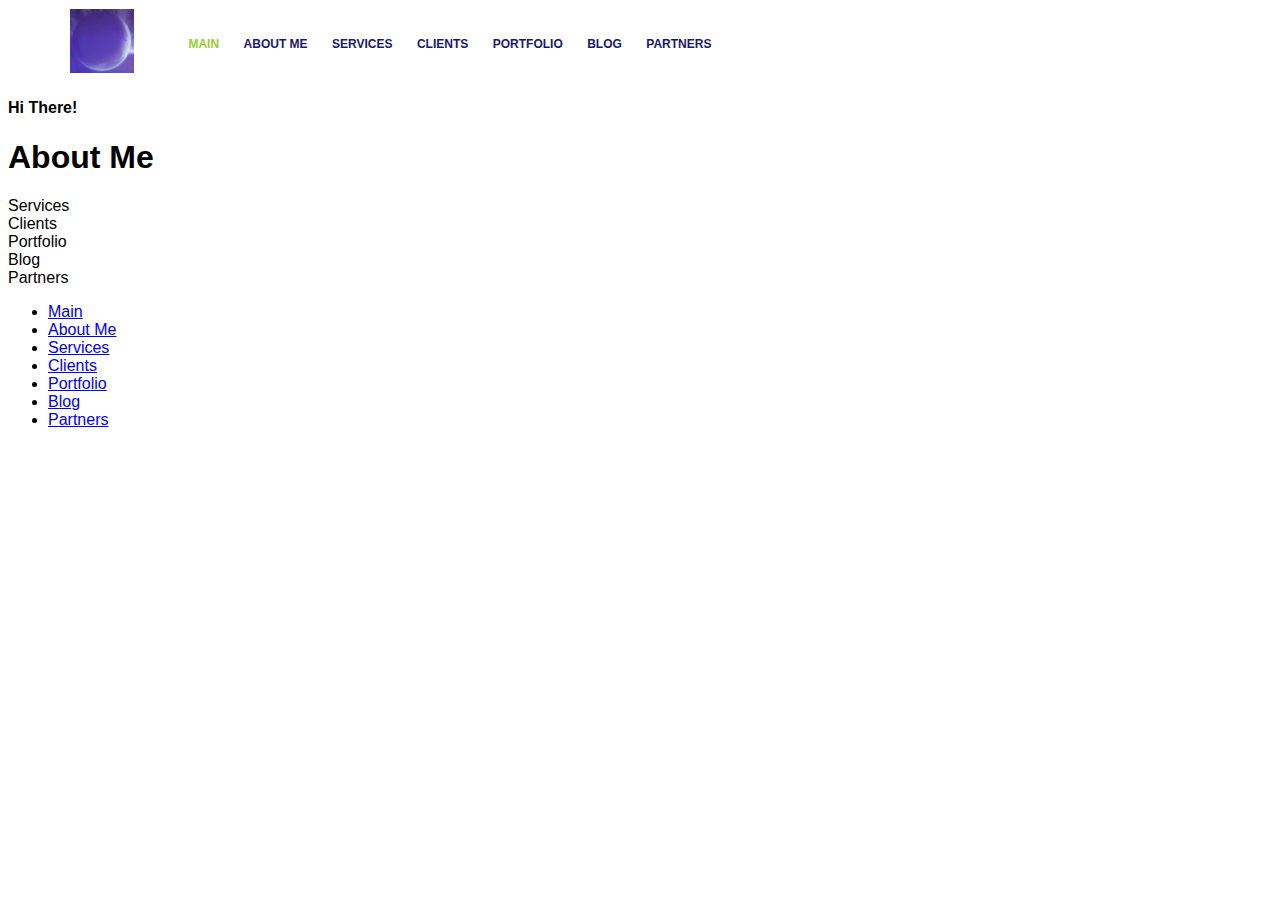
<file: PORTFOLIO/index.html>
<!DOCTYPE html>
<html>
    <head>
        <title>My Portfolio</title>
        <link rel="stylesheet" href="index.css">
    </head>
    <body>
        <!-- header section -->
        <div class="header-container">
            <header class="main-header">
                <div class="main-header__brand">
                    <a href="index.html">
                        <img src="images/High_resolution_wallpaper_background_ID_77700629153 (copy).jpg" alt="Image">
                    </a>
                </div>
                <nav class="main-navigation">
                    <ul class="main-navigation__items">
                        <li class="main-navigation__item active">
                            <a href="#">Main</a>
                        </li>
    
                        <li class="main-navigation__item">
                            <a href="#">About Me</a>
                        </li>
    
                        <li class="main-navigation__item">
                            <a href="#">Services</a>
                        </li>
    
                        <li class="main-navigation__item">
                            <a href="#">Clients</a>
                        </li>
    
                        <li class="main-navigation__item">
                            <a href="#">Portfolio</a>
                        </li>
    
                        <li class="main-navigation__item">
                            <a href="#">Blog</a>
                        </li>
    
                        <li class="main-navigation__item">
                            <a href="#">Partners</a>
                        </li>
                    </ul>
                </nav>
            </header>
        </div>
        <!-- /header section -->

        <!-- main section -->
        <section id="main-section">
            <div>
                <h4 class="main-section__welcome">Hi There!</h4>
                <h1 class="main-section__

        <!-- about-me -->
        <section id="about-me">
            About Me
        </section>
        <!-- /about-me -->


        <!-- Services -->
        <section id="services">
            Services
        </section>
        <!-- /Services -->


        <!-- Clients -->
        <section id="clients">
            Clients
        </section>
        <!-- /Clients -->


        <!-- Portfolio -->
        <section id="portfolio">
            Portfolio
        </section>
        <!-- /Portfolio -->


        <!-- Blog -->
        <section id="blog">
            Blog
        </section>
        <!-- /Blog -->


        <!-- Partners -->
        <section id="partners">
            Partners
        </section>
        <!-- /Partners -->
        
        <!-- footer section -->
        <footer>
            <nav class="footer-navigation">
                <ul class="footer-navigation__items">
                    <li class="footer-navigation__item">
                        <a href="#">Main</a>
                    </li>

                    <li class="footer-navigation__item">
                        <a href="#">About Me</a>
                    </li>

                    <li class="footer-navigation__item">
                        <a href="#">Services</a>
                    </li>

                    <li class="footer-navigation__item">
                        <a href="#">Clients</a>
                    </li>

                    <li class="footer-navigation__item">
                        <a href="#">Portfolio</a>
                    </li>

                    <li class="footer-navigation__item">
                        <a href="#">Blog</a>
                    </li>

                    <li class="footer-navigation__item">
                        <a href="#">Partners</a>
                    </li>
                </ul>
            </nav>
        </footer>
        <!-- /footer section -->

        
    </body>
</html>
</file>
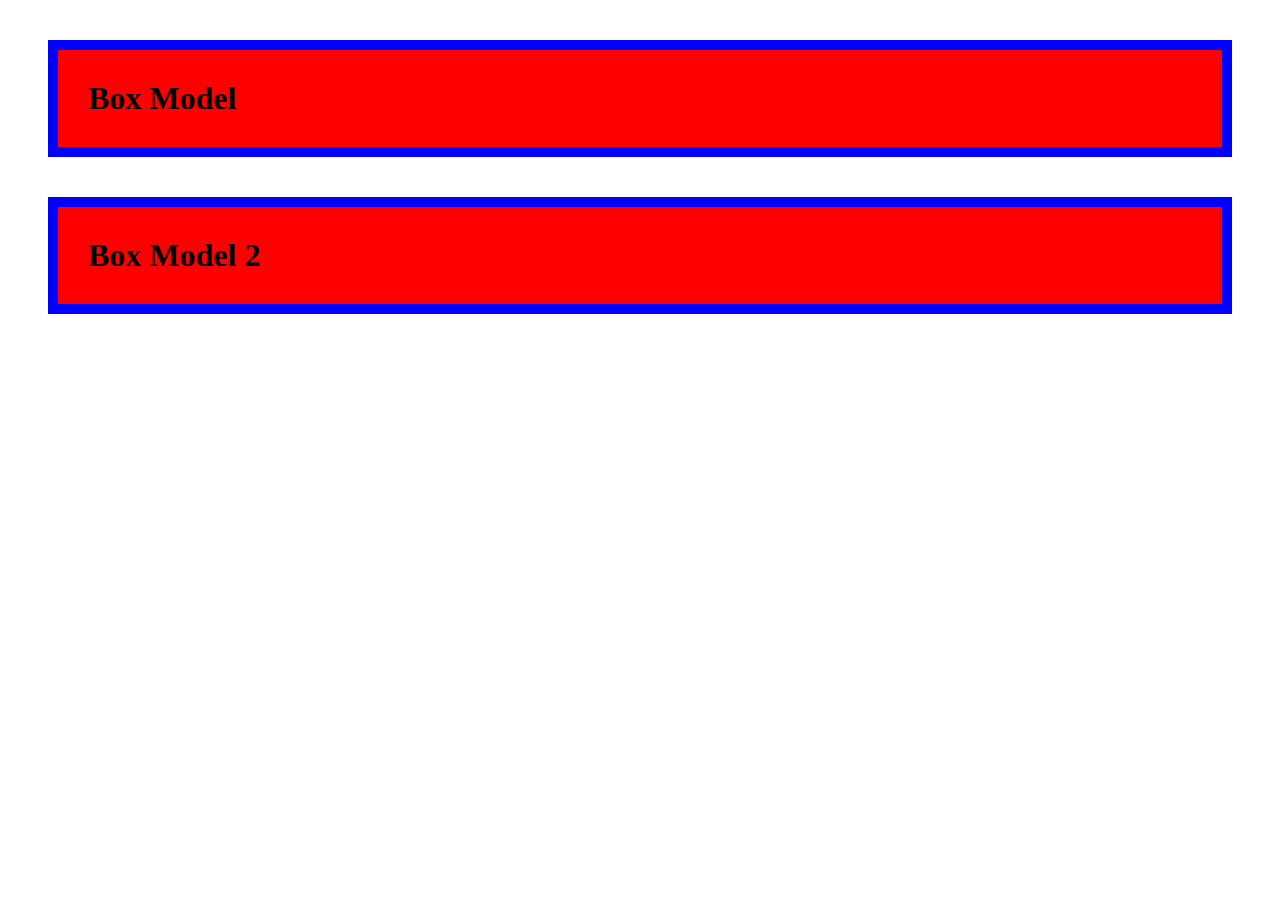
<file: box_model-padding-border-margin.html>
<!DOCTYPE html>
<html>
    <head lang="en">
        <title>Box Model</title>
        <link rel="stylesheet" href="./css/box_model-padding-border-margin.css">
    </head>
    <body>
        <h1>Box Model</h1>
        <h1>Box Model 2</h1>
    </body>

</html>
</file>
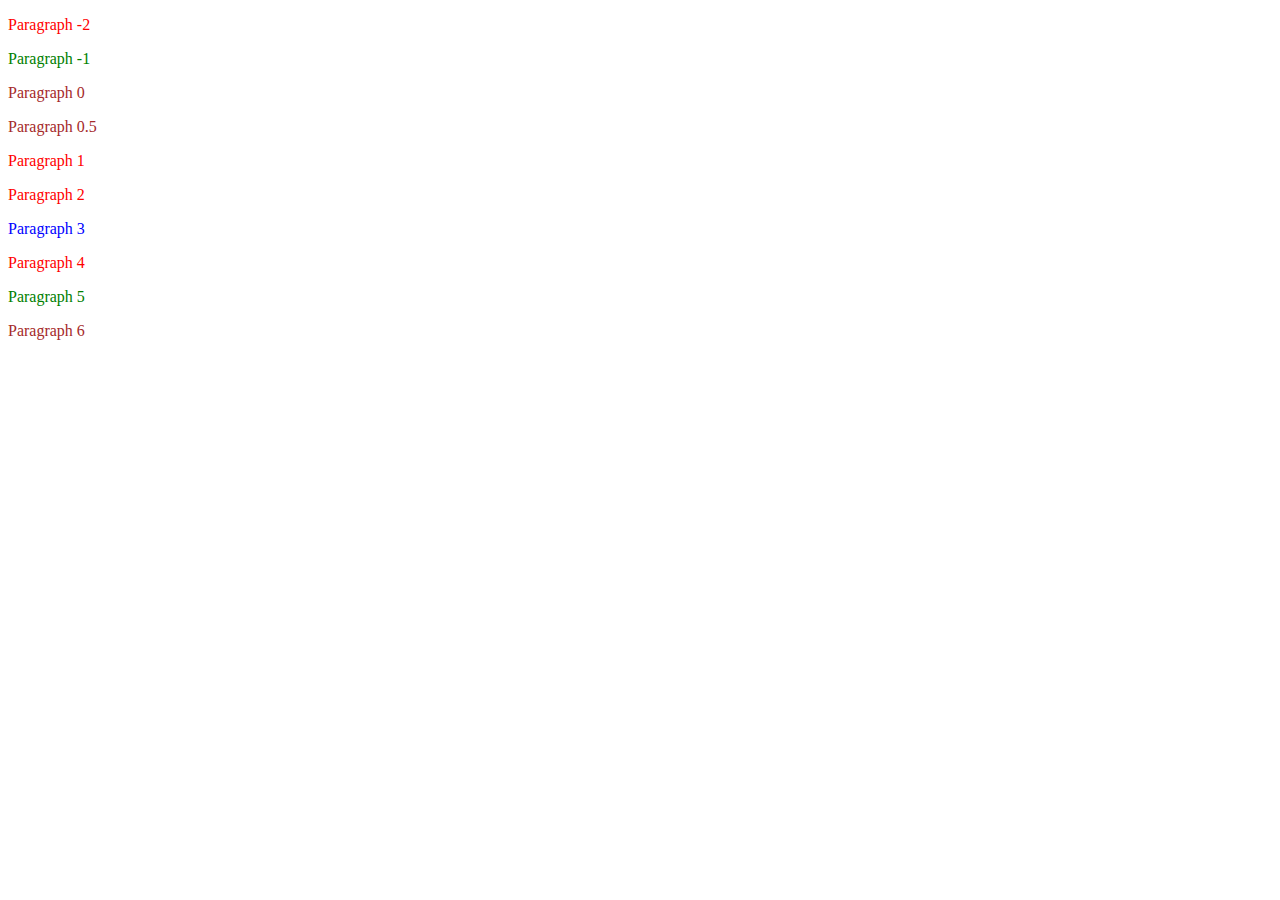
<file: combinators.html>
<!DOCTYPE html>
<html>
    <head>
        <title>Combinators</title>
        <link rel="stylesheet" href="./css/combinators.css">
    </head>
    <body>
        <div>
            <p>Paragraph -2 </p>
        </div>
        <p>Paragraph -1</p>
        <p>Paragraph 0</p>
        <p>Paragraph 0.5</p>
        <div>
            <p>Paragraph 1</p>
            <p>Paragraph 2</p>
            <section>
                <p>Paragraph 3</p>
            </section>
            <p>Paragraph 4</p>
        </div>
        <p>Paragraph 5</p>
        <p>Paragraph 6</p>

    </body>

</html>
</file>
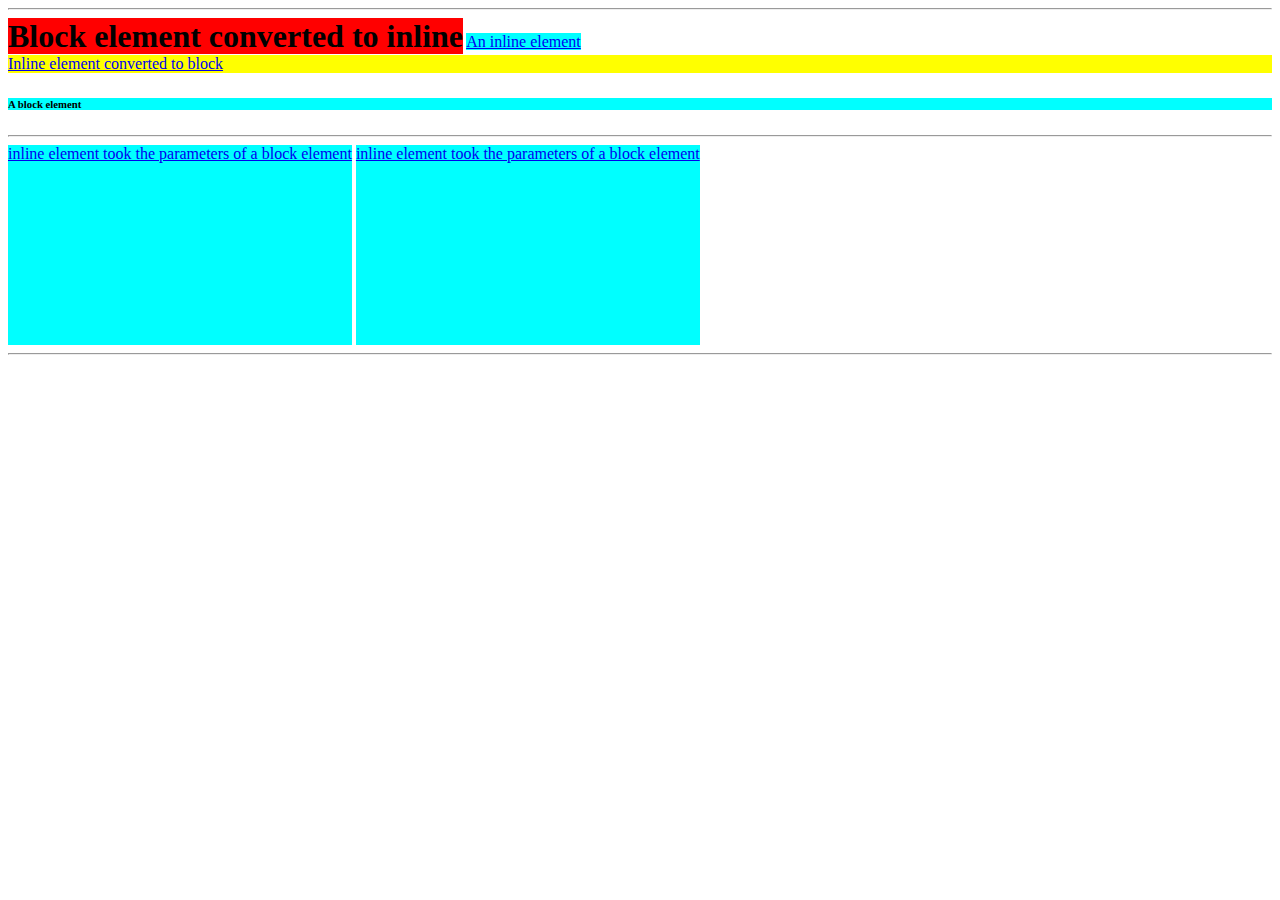
<file: display-inline-block-inline_block-none.html>
<!DOCTYPE html>
<html>
    <head>
        <title>Display</title>
        <link rel="stylesheet" href="./css/display-inline-block-inline_block-none.css">
    </head>
    <body>
        <hr>
        <h1 class="to-inline">Block element converted to inline</h1>
        <a href="#">An inline element</a>
        <a href="#" class="to-block">Inline element converted to block</a>
        <h6>A block element</h6>

        <hr>
        <a href="#" class="to-inline-block">inline element took the parameters of a block element</a>
        <a href="#" class="to-inline-block">inline element took the parameters of a block element</a>
        <hr>
        <h1 class="to-none ">converted to an invisible element</h1>

    </body>
</html>
</file>
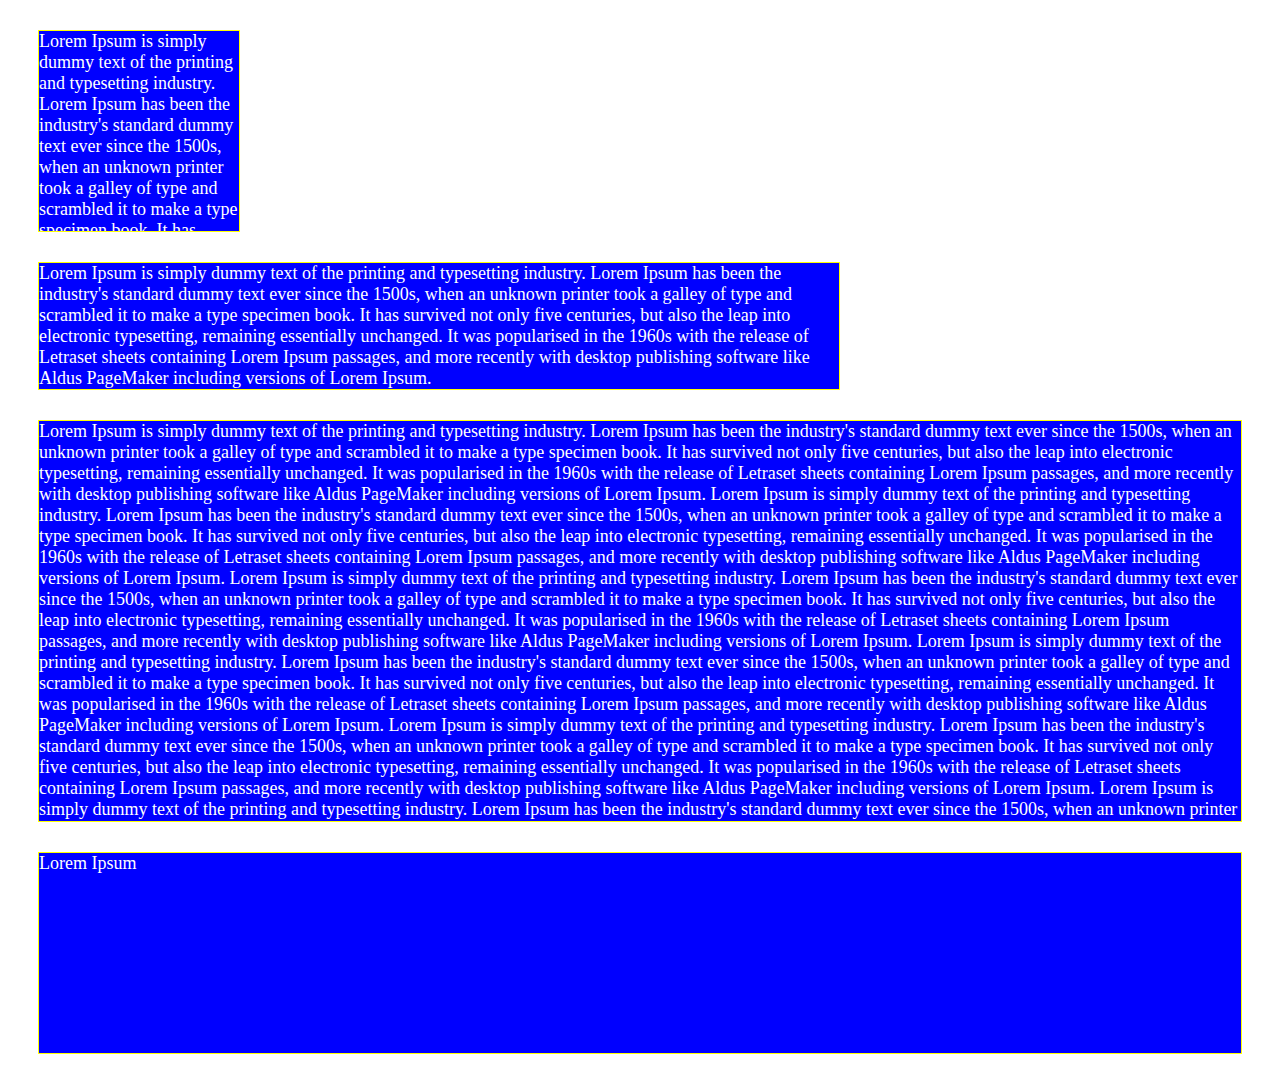
<file: height-width-max-min.html>
<!DOCTYPE html>
<html>
    <head>
        <title>Width Height Max Min </title>
        <link rel="stylesheet" href="./css/heigth-width-max-min.css">
    </head>
    <body>
        <div class="div1">Lorem Ipsum is simply dummy text of the printing and typesetting industry. Lorem Ipsum has been the industry's standard dummy text ever since the 1500s, when an unknown printer took a galley of type and scrambled it to make a type specimen book. It has survived not only five centuries, but also the leap into electronic typesetting, remaining essentially unchanged. It was popularised in the 1960s with the release of Letraset sheets containing Lorem Ipsum passages, and more recently with desktop publishing software like Aldus PageMaker including versions of Lorem Ipsum.</div>
        <div class="div2">Lorem Ipsum is simply dummy text of the printing and typesetting industry. Lorem Ipsum has been the industry's standard dummy text ever since the 1500s, when an unknown printer took a galley of type and scrambled it to make a type specimen book. It has survived not only five centuries, but also the leap into electronic typesetting, remaining essentially unchanged. It was popularised in the 1960s with the release of Letraset sheets containing Lorem Ipsum passages, and more recently with desktop publishing software like Aldus PageMaker including versions of Lorem Ipsum.</div>
        <div class="div3">Lorem Ipsum is simply dummy text of the printing and typesetting industry. Lorem Ipsum has been the industry's standard dummy text ever since the 1500s, when an unknown printer took a galley of type and scrambled it to make a type specimen book. It has survived not only five centuries, but also the leap into electronic typesetting, remaining essentially unchanged. It was popularised in the 1960s with the release of Letraset sheets containing Lorem Ipsum passages, and more recently with desktop publishing software like Aldus PageMaker including versions of Lorem Ipsum. Lorem Ipsum is simply dummy text of the printing and typesetting industry. Lorem Ipsum has been the industry's standard dummy text ever since the 1500s, when an unknown printer took a galley of type and scrambled it to make a type specimen book. It has survived not only five centuries, but also the leap into electronic typesetting, remaining essentially unchanged. It was popularised in the 1960s with the release of Letraset sheets containing Lorem Ipsum passages, and more recently with desktop publishing software like Aldus PageMaker including versions of Lorem Ipsum. Lorem Ipsum is simply dummy text of the printing and typesetting industry. Lorem Ipsum has been the industry's standard dummy text ever since the 1500s, when an unknown printer took a galley of type and scrambled it to make a type specimen book. It has survived not only five centuries, but also the leap into electronic typesetting, remaining essentially unchanged. It was popularised in the 1960s with the release of Letraset sheets containing Lorem Ipsum passages, and more recently with desktop publishing software like Aldus PageMaker including versions of Lorem Ipsum. Lorem Ipsum is simply dummy text of the printing and typesetting industry. Lorem Ipsum has been the industry's standard dummy text ever since the 1500s, when an unknown printer took a galley of type and scrambled it to make a type specimen book. It has survived not only five centuries, but also the leap into electronic typesetting, remaining essentially unchanged. It was popularised in the 1960s with the release of Letraset sheets containing Lorem Ipsum passages, and more recently with desktop publishing software like Aldus PageMaker including versions of Lorem Ipsum. Lorem Ipsum is simply dummy text of the printing and typesetting industry. Lorem Ipsum has been the industry's standard dummy text ever since the 1500s, when an unknown printer took a galley of type and scrambled it to make a type specimen book. It has survived not only five centuries, but also the leap into electronic typesetting, remaining essentially unchanged. It was popularised in the 1960s with the release of Letraset sheets containing Lorem Ipsum passages, and more recently with desktop publishing software like Aldus PageMaker including versions of Lorem Ipsum. Lorem Ipsum is simply dummy text of the printing and typesetting industry. Lorem Ipsum has been the industry's standard dummy text ever since the 1500s, when an unknown printer took a galley of type and scrambled it to make a type specimen book. It has survived not only five centuries, but also the leap into electronic typesetting, remaining essentially unchanged. It was popularised in the 1960s with the release of Letraset sheets containing Lorem Ipsum passages, and more recently with desktop publishing software like Aldus PageMaker including versions of Lorem Ipsum. Lorem Ipsum is simply dummy text of the printing and typesetting industry. Lorem Ipsum has been the industry's standard dummy text ever since the 1500s, when an unknown printer took a galley of type and scrambled it to make a type specimen book. It has survived not only five centuries, but also the leap into electronic typesetting, remaining essentially unchanged. It was popularised in the 1960s with the release of Letraset sheets containing Lorem Ipsum passages, and more recently with desktop publishing software like Aldus PageMaker including versions of Lorem Ipsum. Lorem Ipsum is simply dummy text of the printing and typesetting industry. Lorem Ipsum has been the industry's standard dummy text ever since the 1500s, when an unknown printer took a galley of type and scrambled it to make a type specimen book. It has survived not only five centuries, but also the leap into electronic typesetting, remaining essentially unchanged. It was popularised in the 1960s with the release of Letraset sheets containing Lorem Ipsum passages, and more recently with desktop publishing software like Aldus PageMaker including versions of Lorem Ipsum. Lorem Ipsum is simply dummy text of the printing and typesetting industry. Lorem Ipsum has been the industry's standard dummy text ever since the 1500s, when an unknown printer took a galley of type and scrambled it to make a type specimen book. It has survived not only five centuries, but also the leap into electronic typesetting, remaining essentially unchanged. It was popularised in the 1960s with the release of Letraset sheets containing Lorem Ipsum passages, and more recently with desktop publishing software like Aldus PageMaker including versions of Lorem Ipsum. Lorem Ipsum is simply dummy text of the printing and typesetting industry. Lorem Ipsum has been the industry's standard dummy text ever since the 1500s, when an unknown printer took a galley of type and scrambled it to make a type specimen book. It has survived not only five centuries, but also the leap into electronic typesetting, remaining essentially unchanged. It was popularised in the 1960s with the release of Letraset sheets containing Lorem Ipsum passages, and more recently with desktop publishing software like Aldus PageMaker including versions of Lorem Ipsum.Lorem Ipsum is simply dummy text of the printing and typesetting industry. Lorem Ipsum has been the industry's standard dummy text ever since the 1500s, when an unknown printer took a galley of type and scrambled it to make a type specimen book. It has survived not only five centuries, but also the leap into electronic typesetting, remaining essentially unchanged. It was popularised in the 1960s with the release of Letraset sheets containing Lorem Ipsum passages, and more recently with desktop publishing software like Aldus PageMaker including versions of Lorem Ipsum.Lorem Ipsum is simply dummy text of the printing and typesetting industry. Lorem Ipsum has been the industry's standard dummy text ever since the 1500s, when an unknown printer took a galley of type and scrambled it to make a type specimen book. It has survived not only five centuries, but also the leap into electronic typesetting, remaining essentially unchanged. It was popularised in the 1960s with the release of Letraset sheets containing Lorem Ipsum passages, and more recently with desktop publishing software like Aldus PageMaker including versions of Lorem Ipsum.Lorem Ipsum is simply dummy text of the printing and typesetting industry. Lorem Ipsum has been the industry's standard dummy text ever since the 1500s, when an unknown printer took a galley of type and scrambled it to make a type specimen book. It has survived not only five centuries, but also the leap into electronic typesetting, remaining essentially unchanged. It was popularised in the 1960s with the release of Letraset sheets containing Lorem Ipsum passages, and more recently with desktop publishing software like Aldus PageMaker including versions of Lorem Ipsum.Lorem Ipsum is simply dummy text of the printing and typesetting industry. Lorem Ipsum has been the industry's standard dummy text ever since the 1500s, when an unknown printer took a galley of type and scrambled it to make a type specimen book. It has survived not only five centuries, but also the leap into electronic typesetting, remaining essentially unchanged. It was popularised in the 1960s with the release of Letraset sheets containing Lorem Ipsum passages, and more recently with desktop publishing software like Aldus PageMaker including versions of Lorem Ipsum.Lorem Ipsum is simply dummy text of the printing and typesetting industry. Lorem Ipsum has been the industry's standard dummy text ever since the 1500s, when an unknown printer took a galley of type and scrambled it to make a type specimen book. It has survived not only five centuries, but also the leap into electronic typesetting, remaining essentially unchanged. It was popularised in the 1960s with the release of Letraset sheets containing Lorem Ipsum passages, and more recently with desktop publishing software like Aldus PageMaker including versions of Lorem Ipsum.</div>
        <div class="div4">Lorem Ipsum</div>
    </body>
</html>
</file>
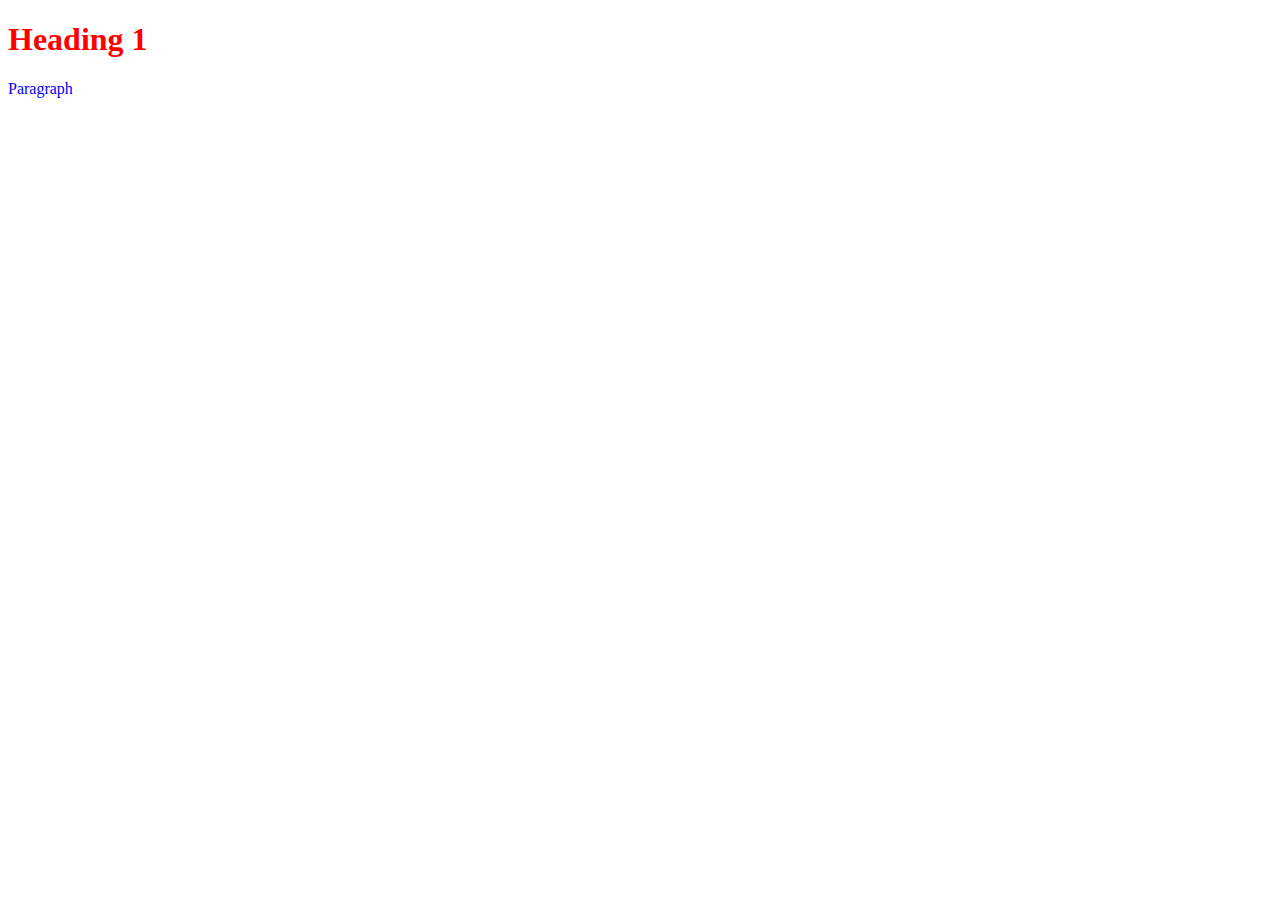
<file: inheritance.html>
<!DOCTYPE html>
<html>
    <head>
        <title>Inheritance</title>
        <link rel="stylesheet" href="./css/inheritance.css">
    </head>
    <body>
        <div>
            <h1>Heading 1</h1>
            <p>Paragraph</p>
        </div>
    </body>
</html>
</file>
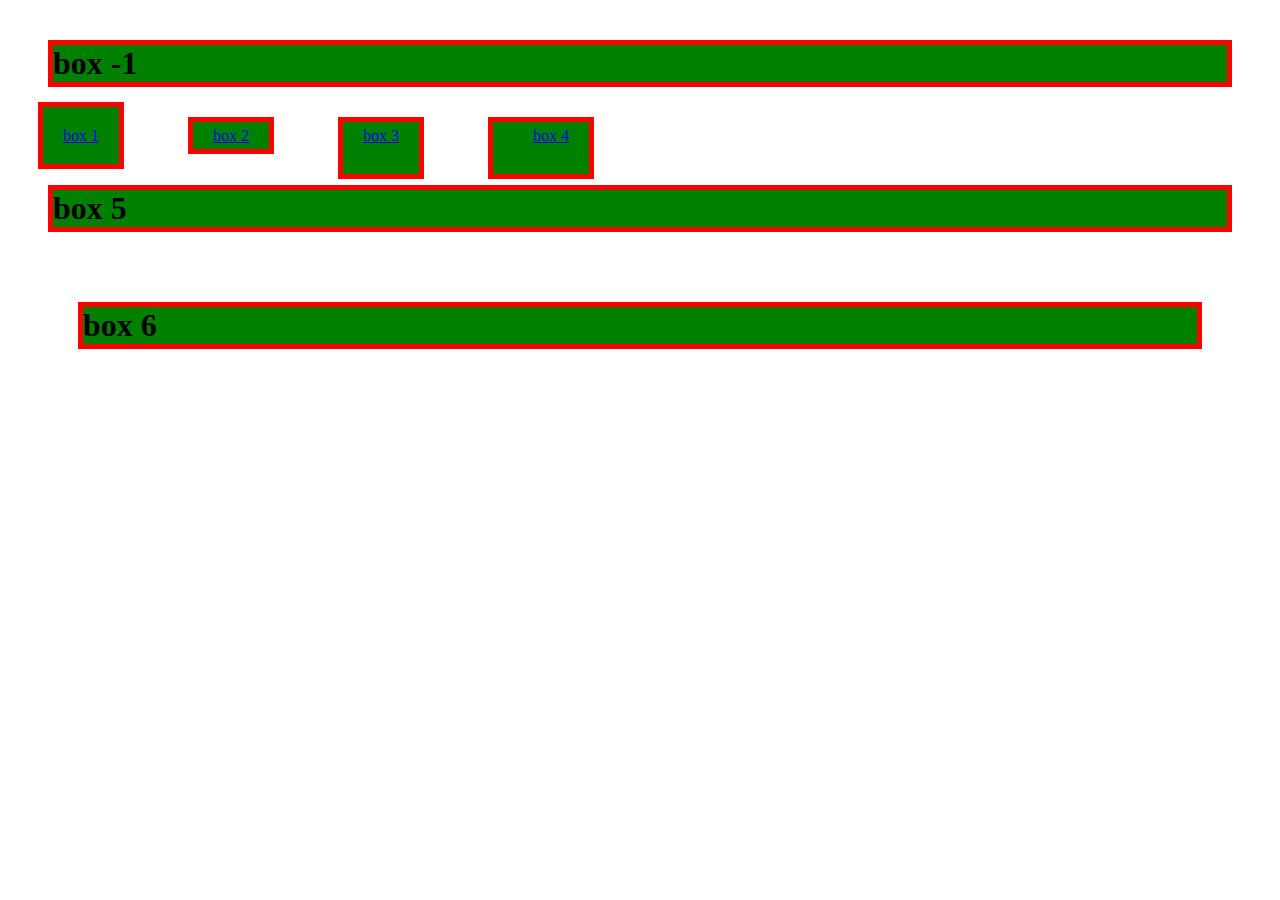
<file: margin_collapsing-shorthands.html>
<!DOCTYPE html>
<html>
    <head>
        <title>Margin Collapsing; Shorthands</title>
        <link rel="stylesheet" href="./css/margin_collapsing-shorthands.css">
    </head>
    <body>
        <h1>box -1</h1>
        <a href="#" class="box1">box 1</a>
        <a href="#" class="box2">box 2</a>
        <a href="#" class="box3">box 3</a>
        <a href="#" class="box4">box 4</a>
        <h1>box 5</h1>
        <h1 class="box6">box 6</h1>
        

    </body>
    
</html>
</file>
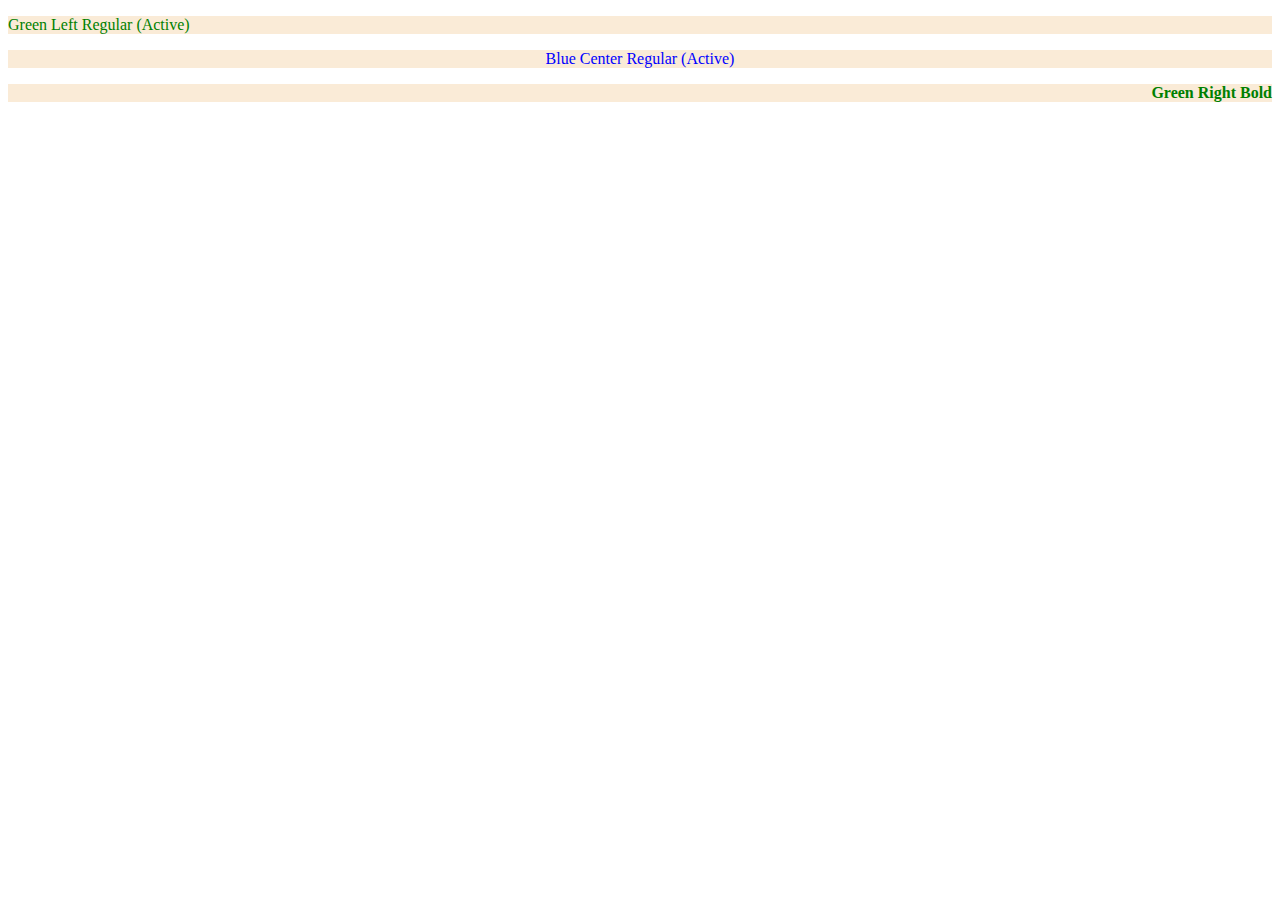
<file: multiple-classes-combined-selectors.html>
<!DOCTYPE html>
<html>
    <head>
        <title>Multiple Classes</title>
        <link rel="stylesheet" href="./css/multiple-classes-combined-selectors.html.css">
    </head>
    <body>
        <p class="txt-green active txt-left txt-regular">Green Left Regular (Active)</p>
        <p class="txt-blue active txt-center txt-regular">Blue Center Regular (Active)</p>
        <p class="txt-green txt-right txt-bold">Green Right Bold</p>
    </body>
</html>
</file>
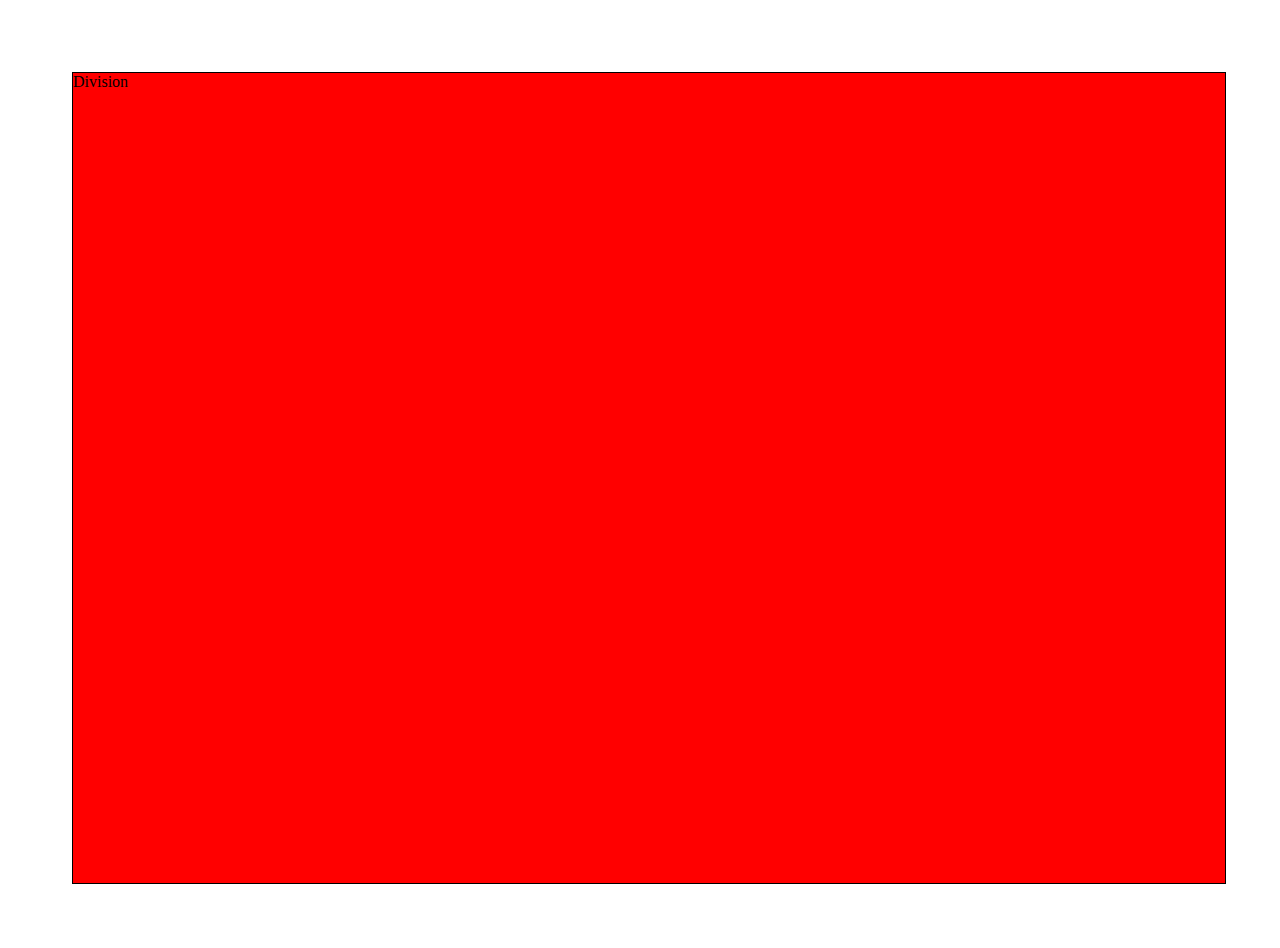
<file: percentages.html>
<!DOCTYPE html>
<html>
    <head>
        <title>Percentages</title>
        <link rel="stylesheet" href="./css/percentages.css">
    </head>
    <body>
        <div>Division</div>
    </body>
</html>
</file>
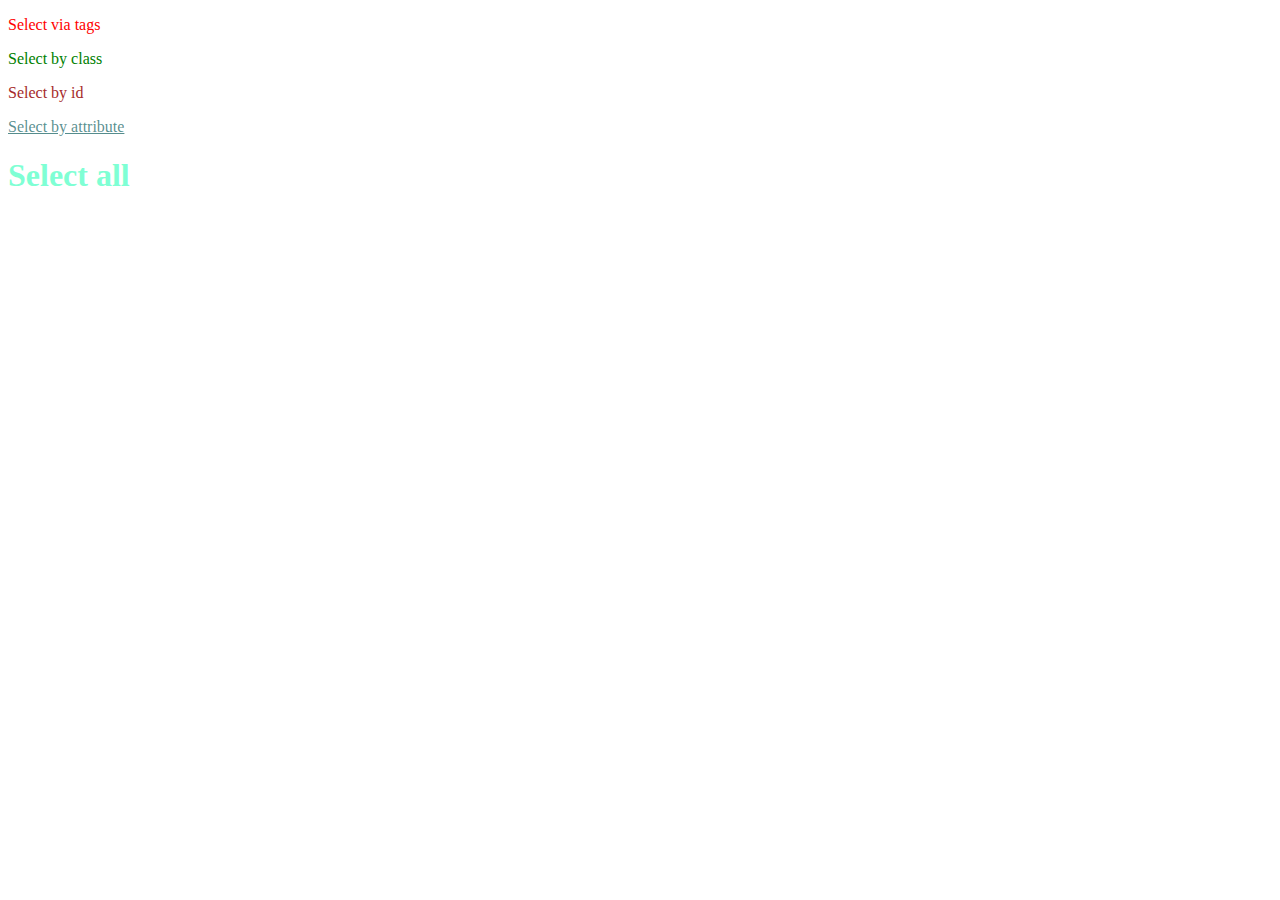
<file: selectors-comments-specifity.html>
<!DOCTYPE html>
<html>
    <head>
        <title>Portfolio</title>
        <link rel="stylesheet" href="./css/selectors-comments-specifity.css">
        <body>
            <p>Select via tags</p>
            <p class="class-nomi">Select by class</p>
            <p id="id-nomi">Select by id</p>
            <a href="https://www.google.com">Select by attribute</a>
            <h1>Select all</h1>
        </body>
    </head>
</html>
</file>
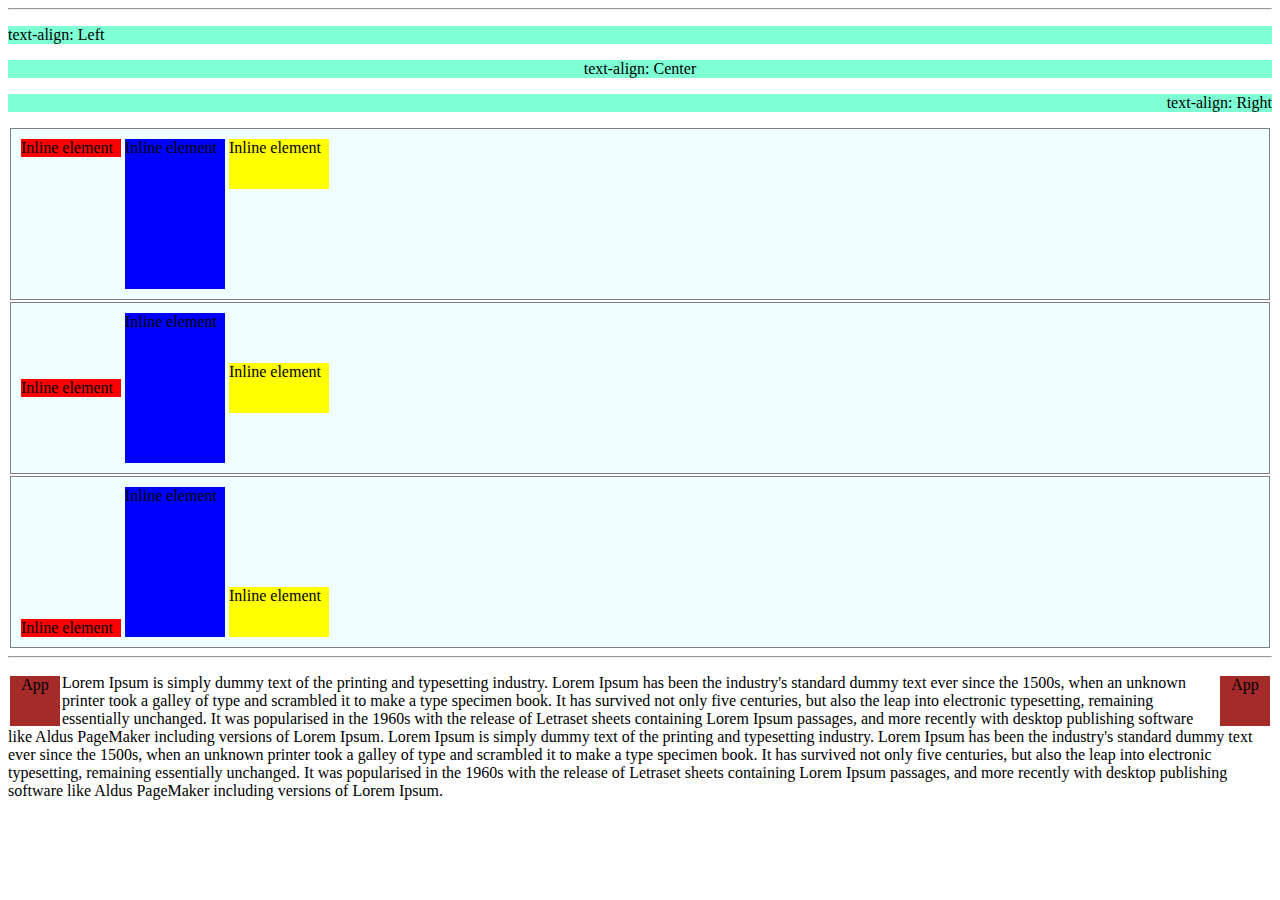
<file: text_align-vertical_align-float.html>
<!DOCTYPE html>
<html>
    <head>
        <title>text_align-vertical_align-float</title>
        <link rel="stylesheet" href="./css/text_align-vertical_align-float.css">
    </head>
    <body>
        <hr>
        <p class="bg-aquamarine left">text-align: Left</p>
        <p class="bg-aquamarine center">text-align: Center</p>
        <p class="bg-aquamarine right">text-align: Right</p>

        <div class="container top">
            <span class="red">Inline element</span>
            <span class="blue">Inline element</span>
            <span class="yellow">Inline element</span>
        </div>
        <div class="container middle">
            <span class="red">Inline element</span>
            <span class="blue">Inline element</span>
            <span class="yellow">Inline element</span>
        </div>
        <div class="container bottom">
            <span class="red">Inline element</span>
            <span class="blue">Inline element</span>
            <span class="yellow">Inline element</span>
        </div>
        <hr>

        <p>
            <span class="app float-left">App</span>
            <span class="app float-right">App</span>
            Lorem Ipsum is simply dummy text of the printing and typesetting industry. Lorem Ipsum has been the industry's standard dummy text ever since the 1500s, when an unknown printer took a galley of type and scrambled it to make a type specimen book. It has survived not only five centuries, but also the leap into electronic typesetting, remaining essentially unchanged. It was popularised in the 1960s with the release of Letraset sheets containing Lorem Ipsum passages, and more recently with desktop publishing software like Aldus PageMaker including versions of Lorem Ipsum.
            Lorem Ipsum is simply dummy text of the printing and typesetting industry. Lorem Ipsum has been the industry's standard dummy text ever since the 1500s, when an unknown printer took a galley of type and scrambled it to make a type specimen book. It has survived not only five centuries, but also the leap into electronic typesetting, remaining essentially unchanged. It was popularised in the 1960s with the release of Letraset sheets containing Lorem Ipsum passages, and more recently with desktop publishing software like Aldus PageMaker including versions of Lorem Ipsum.
        </p>
        <p>

    </body>
</html>
</file>
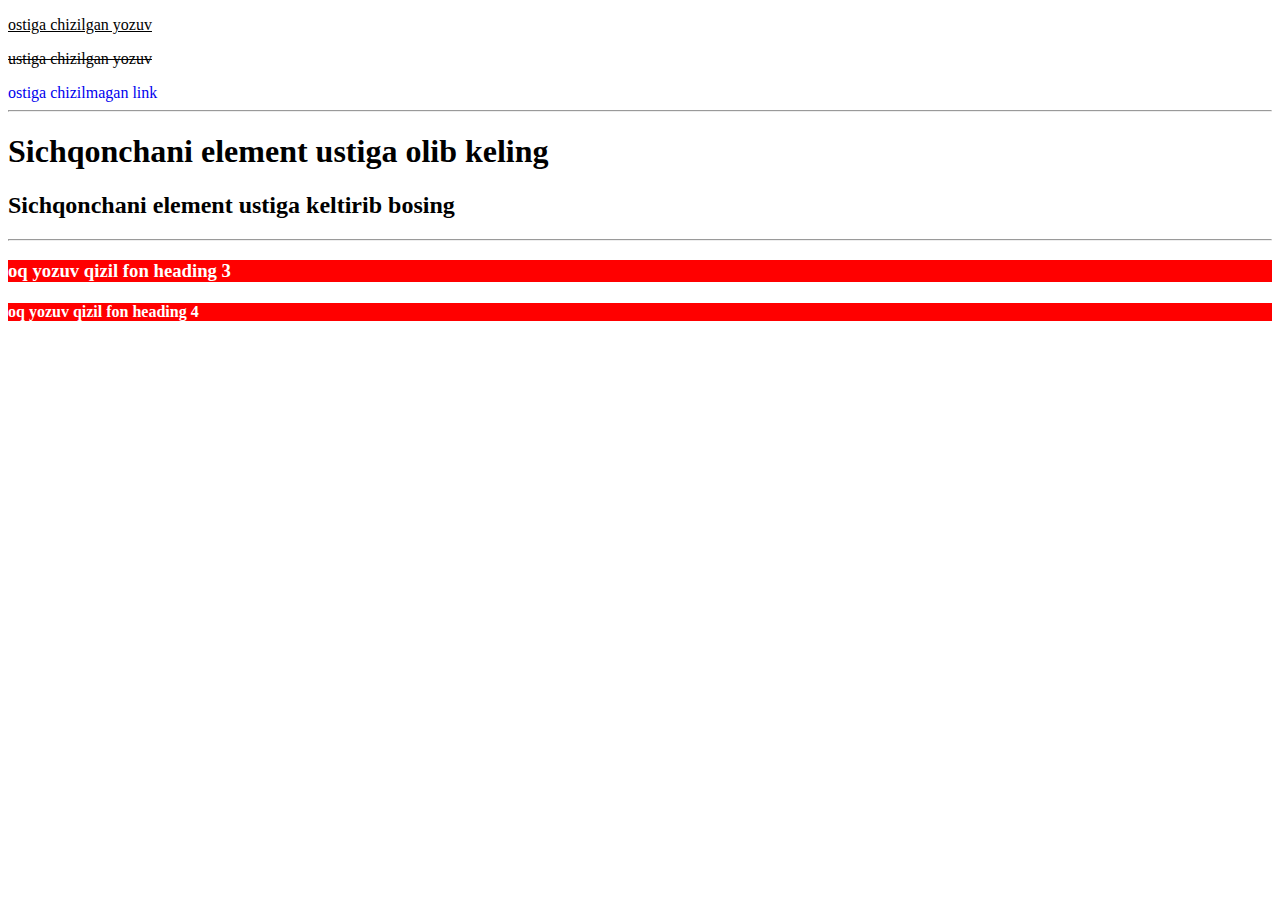
<file: text_decoration-pseudo_class-grouping_rules.html>
<!DOCTYPE html>
<html>
    <head>
        <title>text_decoration-pseudo_class-grouping_rules</title>
        <link rel="stylesheet" href="./css/text_decoration-pseudo_class-grouping_rules.css">
    </head>
    <body>
        <p class="underline">ostiga chizilgan yozuv</p>
        <p class="line-through">ustiga chizilgan yozuv</p>
        <a class="none" href="#">ostiga chizilmagan link</a>
        <hr>
        <h1 class="hover">Sichqonchani element ustiga olib keling</h1>
        <h2 class="active">Sichqonchani element ustiga keltirib bosing</h2>
        <hr> 
        <h3>oq yozuv qizil fon heading 3</h3>
        <h4>oq yozuv qizil fon heading 4</h4>

    </body>
</html>
</file>
<file: PORTFOLIO/index.css>
body {
    font-family: sans-serif;
}

.header-container {
    width: 1140px;
    margin: 0px auto;
}
.main-header__brand img {
    width: 64px;
}

.main-header__brand {
    display: inline-block;
    vertical-align: middle;
}

.main-navigation {
    display: inline-block;
    vertical-align: middle;
}

.main-navigation__item {
    display: inline-block;
    padding: 10px;
}

.main-navigation__item a {
    text-decoration: none;
    font-size: 12px;
    text-transform: uppercase;
    color: midnightblue;
    font-weight: 600;
}

.main-navigation__item a:hover {
    color: yellowgreen;
}

.main-navigation__item.active a {
    color: yellowgreen;
}
</file>
<file: css/box_model-padding-border-margin.css>
h1 {
    background-color: red;

    padding: 30px;

    border-width: 10px;
    border-color: blue;
    border-style: solid;

    margin: 40px;
}
</file>
<file: css/combinators.css>
/* Descendant selector*/
/* hamma div ni top, uning avlodi bo`lgan har qanday p larga quyidagi stillarni ber*/
div p {
    color: blue;
}

/* Child selector*/
/* hamma div ni top, uning farzandi bo`lgan har qanday p larga quyidagi stillarni ber*/
div > p {
    color: red;
}


/* General sibling selector*/
/* hamma div ni top, uning farzandi bo`lgan har qanday p larga quyidagi stillarni ber*/
div ~ p {
    color: brown;
}
 
/* Adjacent sibling selector*/
/* hamma div ni top, undan keyin kelgan p o`zaro qo`shnisiga quyidagi stillarni ber*/
div + p {
    color: green;
}
</file>
<file: css/display-inline-block-inline_block-none.css>
body > * {
    background-color: aqua;
}

.to-inline {
    background-color: red;
    display: inline;
}

.to-block {
    background-color: yellow;
    display: block;
}

/* 
inline-block:
    inline element kabi faqat kontenti uchun 
    yetarli bo`lgan kenglikni oladi va yonma-yon joylashadi. 

    bunga qo`shimcha ravishda, block element singari width/height, 
    margin/padding-top/bottom xossalarini qabul qilishi mumkin.
*/
.to-inline-block {
    display: inline-block;
    height: 200px;
}

.to-none {
    display: none;
}
</file>
<file: css/heigth-width-max-min.css>
div {
    background-color: blue;
    color: white;
    font-size: large;
    border: 1px solid yellow;
    margin: 30px;
    
}

.div1 {
    width: 200px;
    height: 200px;
    overflow: auto;
}

.div2 {
    max-width: 800px;
    min-width: 600px;
}

.div3 {
    max-height: 400px;
    min-height: 200px;
    overflow: auto;
}

.div4 {
    min-height: 200px;
}
</file>
<file: css/inheritance.css>
div {
    color: red;

}

p {
    color: blue;
}
</file>
<file: css/margin_collapsing-shorthands.css>
body > * {
    background-color: green;
    border: 5px solid red;
    margin: 40px;
}

a {
    margin: 60px 30px;
}



.box1 {
    padding: 20px;
}

.box2 {
    padding: 5px 20px;
}

.box3 {
    padding: 5px 20px 30px;
}

.box4 {
    padding: 5px 20px 30px 40px;
}

.box6 {
    margin: 70px;
}
</file>
<file: css/multiple-classes-combined-selectors.html.css>
/* multiple classes*/
.txt-green {
    color: green;
}

.txt-blue {
    color: blue;
}

.txt-bold {
    font-weight: bold;
}

.txt-regular {
    font-weight: normal;
}

.txt-center {
    text-align: center;
}

.txt-left {
    text-align: left;
}

.txt-right {
    text-align: right;
}

/* combined selector*/
p.active:hover {
    background-color: gray;
    color: white;
}

p {
    background-color: antiquewhite;
}
</file>
<file: css/percentages.css>
html {
    width: 100%;
    height: 100%;

}
body {
    width: 100%;
    height: 100%;

}


div {
    margin: 5%;
    background-color: red;   
    align-self: center;
    border: 1px solid black;
    width: 90%;
    height: 90%;
    align-self: center;
    display: inline-block;

}
</file>
<file: css/selectors-comments-specifity.css>
/* THE MOST IMP0RTANT SELECTOR IS: inline styling */

/* 1st important selector: select by id */
#id-nomi {
    color: brown;
}

/* 2nd important selector: select by class */
.class-nomi {
    color: green;
}

/* 3th important selector: select by attribute */
[href="https://www.google.com"] {
    color: rgba(15, 95, 95, 0.709);
}

/* 4th important selector: select by tag */
p {
    color: red
}

/* 5th important selector: select all */
* {
    color: aquamarine;
}
</file>
<file: css/text_align-vertical_align-float.css>
.bg-aquamarine {
    background-color: aquamarine;
}

.left {
    text-align: left;
}

.center {
    text-align: center;
}

.right {
    text-align: right;
}


.container {
    border: 1px solid gray;
    margin: 2px;

    background-color: azure;
    padding: 10px;
}

.container span {
    display: inline-block;
    width: 100px;
    padding-top: 0px;
    padding-bottom: 0px;
}

.red {
    background-color: red;
    height: 100;
}

.blue {
    background-color: blue;
    height: 150px;
}

.yellow {
    background-color: yellow;
    height: 50px;
}


.top span  {
    vertical-align: top;
}
.middle span  {
    vertical-align: middle;
}
.bottom span  {
    vertical-align: bottom;
}

.app {
    background-color: brown;
    width: 50px;
    height: 50px;
    margin: 2px;
    text-align: center;

}

.float-left {
    float: left;
}

.float-right {
    float: right;
}
</file>
<file: css/text_decoration-pseudo_class-grouping_rules.css>
.underline {
    text-decoration: underline;
}

.line-through {
    text-decoration: line-through;
}

.none {
    text-decoration: none;
}

.hover:hover {
    background-color: blue;
    color: white;
}

.active:active {
    background-color: red;
}


h3, h4 {
    background-color: red;
    color: white;
}
</file>
